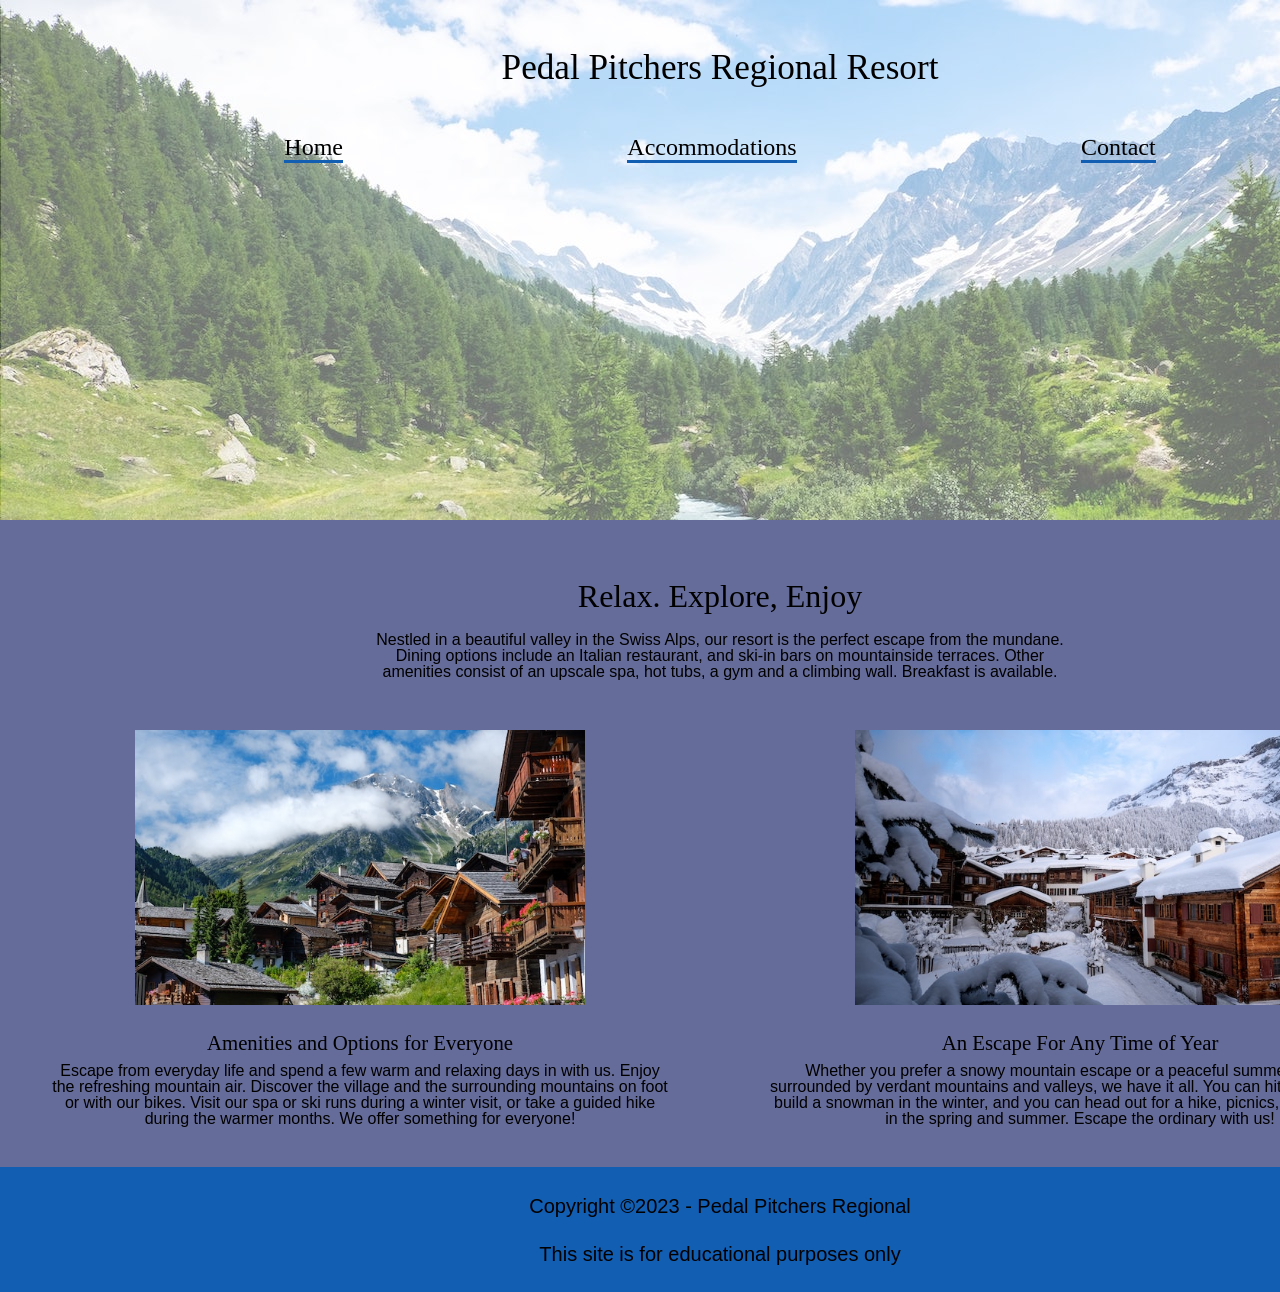
<file: index.html>
<!DOCTYPE html>
<html lang="en">
    <head>
        <meta charset="utf-8">
        <title>Final Project GIT215</title>
        <meta name="author" content="Joan Vazquez">
        <meta name="description" content="Resort webpage for Pedal Pitchers, based on wireframe for final assignment in GIT215">
        <link rel="stylesheet" href="styles.css">
    </head>
    <body>
        <header>
            <h1><a href="index.html">Pedal Pitchers Regional Resort</a></h1>
            <nav>
                <ul>
                    <li><a href="index.html">Home</a></li>
                    <li><a href="#">Accommodations</a></li>
                    <li><a href="contact.html">Contact</a></li>
                </ul>
            </nav>
        </header>
        <main>
            <section id="main-h">
                <h2>Relax. Explore, Enjoy</h2>
                <p>
                Nestled in a beautiful valley in the Swiss Alps, our resort is the perfect escape from the mundane.
                Dining options include an Italian restaurant, and ski-in bars on mountainside terraces. Other amenities 
                consist of an upscale spa, hot tubs, a gym and a climbing wall. Breakfast is available.
                </p>
            </section>
            <section id="image-blocks">
                <section>
                    <img src="images/swiss-chalet.jpg" alt="a large connected chalet building in between some trees with a cloudy mountainside in the background">
                    <h3>Amenities and Options for Everyone</h3>
                    <p>
                    Escape from everyday life and spend a few warm and relaxing days in with us. Enjoy the refreshing
                    mountain air. Discover the village and the surrounding mountains on foot or with our bikes. Visit our
                    spa or ski runs during a winter visit, or take a guided hike during the warmer months. We offer something
                    for everyone!
                    </p>
                </section>
                <section>
                    <img src="images/snowy-chalet.jpg" alt="a large chalet building covered in a thick layer of snow with a background of a massive mountain range covered completely in snow">
                    <h3>An Escape For Any Time of Year</h3>
                    <p>
                    Whether you prefer a snowy mountain escape or a peaceful summer getaway surrounded by verdant mountains and
                    valleys, we have it all. You can hit the slopes and build a snowman in the winter, and you can head out for
                    a hike, picnics, and swimming in the spring and summer. Escape the ordinary with us!
                    </p>
                </section>
            </section>
        </main>
        <footer>
            <p>Copyright &copy;2023 - Pedal Pitchers Regional</p>
            <p>This site is for educational purposes only</p>
        </footer>
    </body>
</html>
</file>
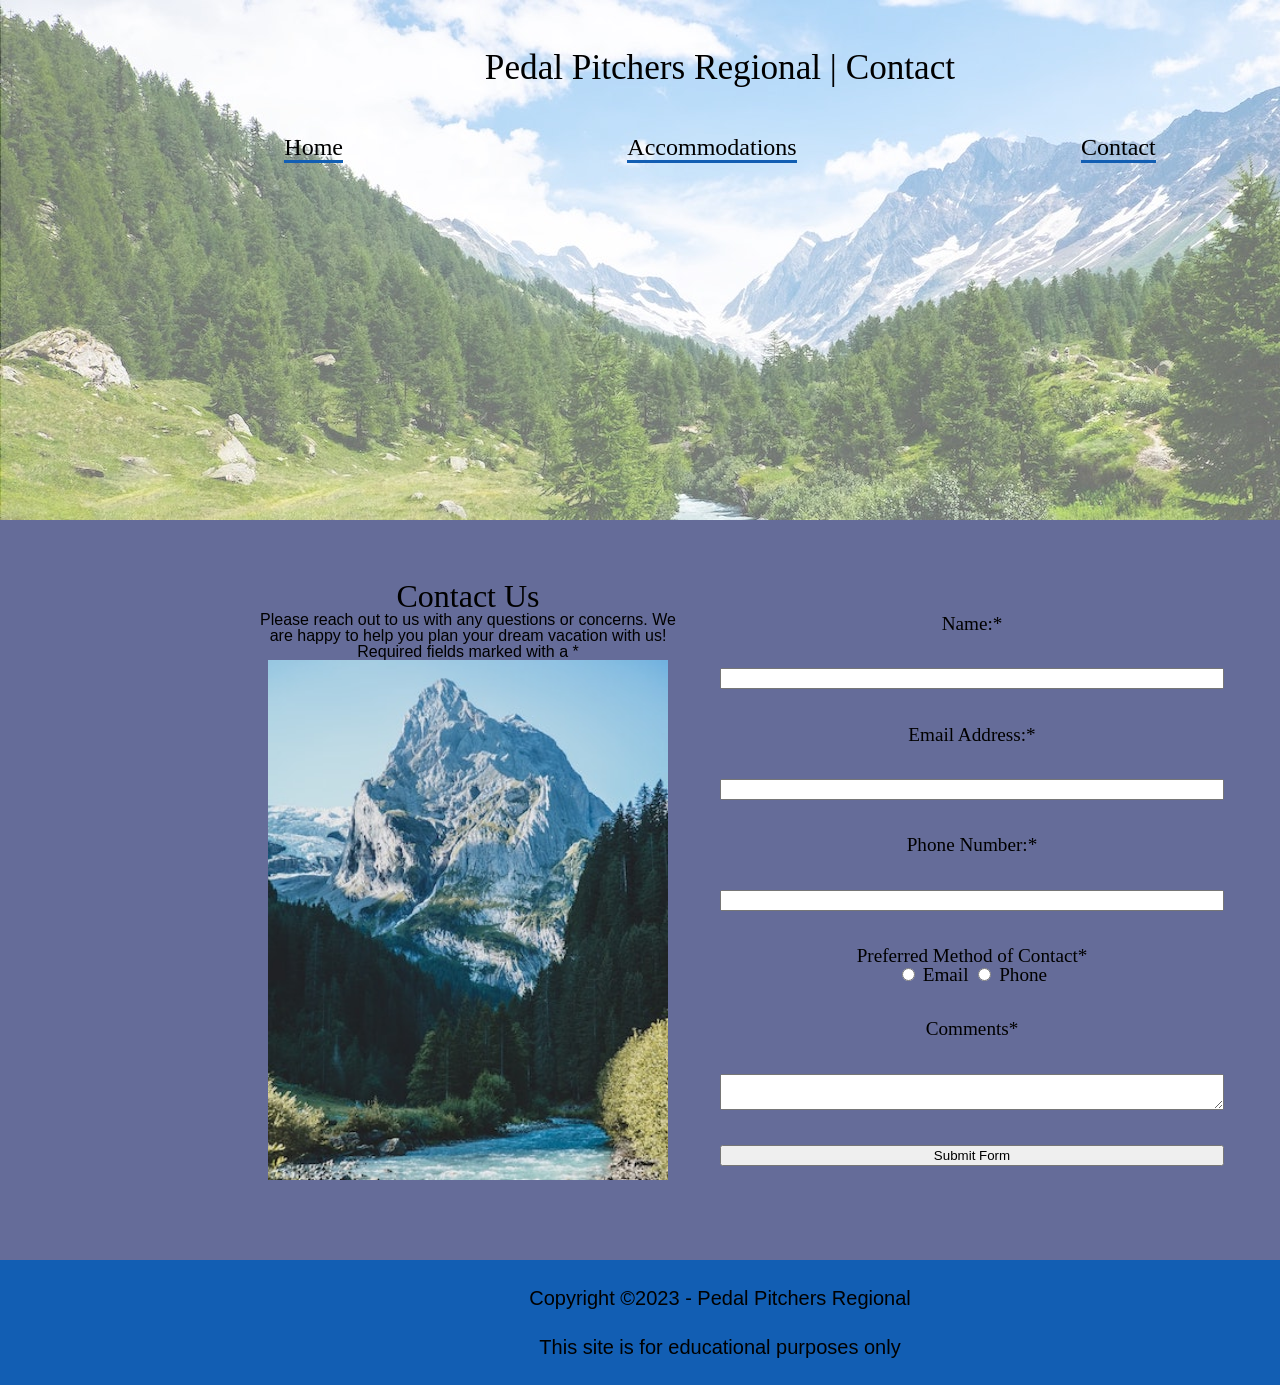
<file: contact.html>
<!DOCTYPE html>
<html lang="en">
    <head>
        <meta charset="utf-8">
        <title>Final Project GIT215</title>
        <meta name="author" content="Joan Vazquez">
        <meta name="description" content="Contact webpage for Pedal Pitchers, based on wireframe for final assignment in GIT215">
        <link rel="stylesheet" href="styles.css">
    </head>
    <body>
        <header>
            <h1><a href="index.html">Pedal Pitchers Regional | Contact</a></h1>
            <nav>
                <ul>
                    <li><a href="index.html">Home</a></li>
                    <li><a href="#">Accommodations</a></li>
                    <li><a href="contact.html">Contact</a></li>
                </ul>
            </nav>
        </header>
        <main>
            <div>
                <section id="contact">
                    <h2>Contact Us</h2>
                    <p>
                    Please reach out to us with any questions or concerns. We are happy to help you plan your dream vacation with us! Required fields marked with a *
                    </p>
                    <img src="images/swiss-peak.jpg" alt="image of a large forest range of evergreen trees in front of a towering mountainside">
                </section>
                <form action="https://wp.zybooks.com/form-viewer.php" method="POST" target="_blank">
                    <label for="name">Name:<span class="required">*</span></label>
                    <input type="text" name="name" id="name" required>
                    <label for="email">Email Address:<span class="required">*</span></label>
                    <input type="email" name="email" id="email" required>
                    <label for="phone-num">Phone Number:<span class="required">*</span></label>
                    <input type="tel" name="phone-num" id="phone-num" required>
                    <fieldset>
                        <legend>Preferred Method of Contact<span class="required">*</span></legend>
                        <input type="radio" name="contact-pref" id="pref-email" required>
                        <label for="pref-email">Email</label>
                        <input type="radio" name="contact-pref" id="pref-phone" required>
                        <label for="pref-phone">Phone</label>
                    </fieldset>
                    <label for="comments">Comments<span class="required">*</span></label>
                    <textarea name="comments" id="comments" required></textarea>
                    <input type="submit" name="submit" id="submit" value="Submit Form">
                </form>
            </div>
        </main>
        <footer>
            <p>Copyright &copy;2023 - Pedal Pitchers Regional</p>
            <p>This site is for educational purposes only</p>
        </footer>
    </body>
</html>
</file>
<file: styles.css>
/* http://meyerweb.com/eric/tools/css/reset/ 
   v2.0 | 20110126
   License: none (public domain)
*/

html, body, div, span, applet, object, iframe,
h1, h2, h3, h4, h5, h6, p, blockquote, pre,
a, abbr, acronym, address, big, cite, code,
del, dfn, em, img, ins, kbd, q, s, samp,
small, strike, strong, sub, sup, tt, var,
b, u, i, center,
dl, dt, dd, ol, ul, li,
fieldset, form, label, legend,
table, caption, tbody, tfoot, thead, tr, th, td,
article, aside, canvas, details, embed, 
figure, figcaption, footer, header, hgroup, 
menu, nav, output, ruby, section, summary,
time, mark, audio, video {
	margin: 0;
	padding: 0;
	border: 0;
	font-size: 100%;
	font: inherit;
	vertical-align: baseline;
}
/* HTML5 display-role reset for older browsers */
article, aside, details, figcaption, figure, 
footer, header, hgroup, menu, nav, section {
	display: block;
}
body {
	line-height: 1;
}
ol, ul {
	list-style: none;
}
blockquote, q {
	quotes: none;
}
blockquote:before, blockquote:after,
q:before, q:after {
	content: '';
	content: none;
}
table {
	border-collapse: collapse;
	border-spacing: 0;
}

:root {
    --white:   #E8E3E0;
    --lt-blue: #63B8ED;
    --md-blue: #125EB3;
    --lavender:#656C99;
    --dk-blue:  #0f2371;

    --font-h: 'Palatino'; /* heading font */
    --fonts: 'Trebuchet MS', 'Helvetica', 'sans-serif';
}

body {

margin: 0 auto;
text-align: center;
color: var(darkgray);
}

header, main, footer {
    width: 1440px;
    margin: auto;
    padding: 0;
}

header {
    background: url(images/swiss-valley.jpg);
    height: 500px;
    display: flex;
    justify-content: top;
    flex-direction: column;
    padding: 20px 0px 0px;
}

h1 {
    padding: 30px 0px 0px;
}

h1 a {    
    font-size: 2.2rem;
    text-decoration: none;
    color: black;
    font-family: var(--font-h);
}

header nav ul {
display: flex;
justify-content: space-evenly;
flex-direction: row;
padding: 50px 0px 0px;
font-size: 1.5rem;
text-decoration: none;
font-family: var(--font-h);
}

header nav a {
    text-decoration: none;
    color: black;
    border-bottom: 3px solid var(--md-blue);
}

main {
    background-color: var(--lavender);
}

#heading-h {
    grid-row: 1/-1;
}

main h2 {
    padding: 60px 0px 0px;
    font-size: 2rem;
    margin:0 auto;
    font-family: var(--font-h);
}

#main-h p{
padding: 20px 0px 50px;
font-size: 1rem;
font-family: var(--fonts);
margin: 0 auto;
max-width: 80ch;
}

#image-blocks {
    display: grid;
    grid-template-columns: 1fr 1fr;
}
#image-blocks section h3 {
    padding: 25px 0px 0px;
    font-size: 1.3rem;
    font-family: var(--font-h);
}

#image-blocks section p {
    padding: 10px 0px 40px;
    font-size: 1rem;
    font-family: var(--fonts);
    margin: 0 auto;
    max-width: 70ch;
}

#image-blocks section img {
    width: 450px;
    margin: 0 auto;
}

#amenities {
    display: flex;
    flex-direction: column;
    justify-content: center;
}

#escape {
    display: flex;
    flex-direction: column;
}

div {
    display: grid;
    grid-template-columns: 1fr 1fr;
    align-items: center;
    margin: 0 auto;
    width: 70%;
}

#contact {
    display: flex;
    flex-direction: column;
    justify-content: center;
}

#contact h2 {
    font-size: 2rem;
    font-family: var(--font-h);
}

#contact p {
    font-size: 1rem;
    font-family: var(--fonts);
    margin: 0 auto;
    max-width: 48ch;
}

#contact img {
    width: 400px;
    margin: 0 auto 80px;
}

form {
    display: flex;
    flex-direction: column;
    justify-content: space-evenly;
    gap: 2.2rem;
    color: black;
    font-size: 1.2rem;
}

form label {
    font-family: var(--font-h);
}

footer {
    height: 125px;
    background-color: var(--md-blue);
    display: flex;
    justify-content: space-evenly;
    flex-direction: column;
    font-size: 1.25rem;
    font-family: var(--fonts);
}
</file>
